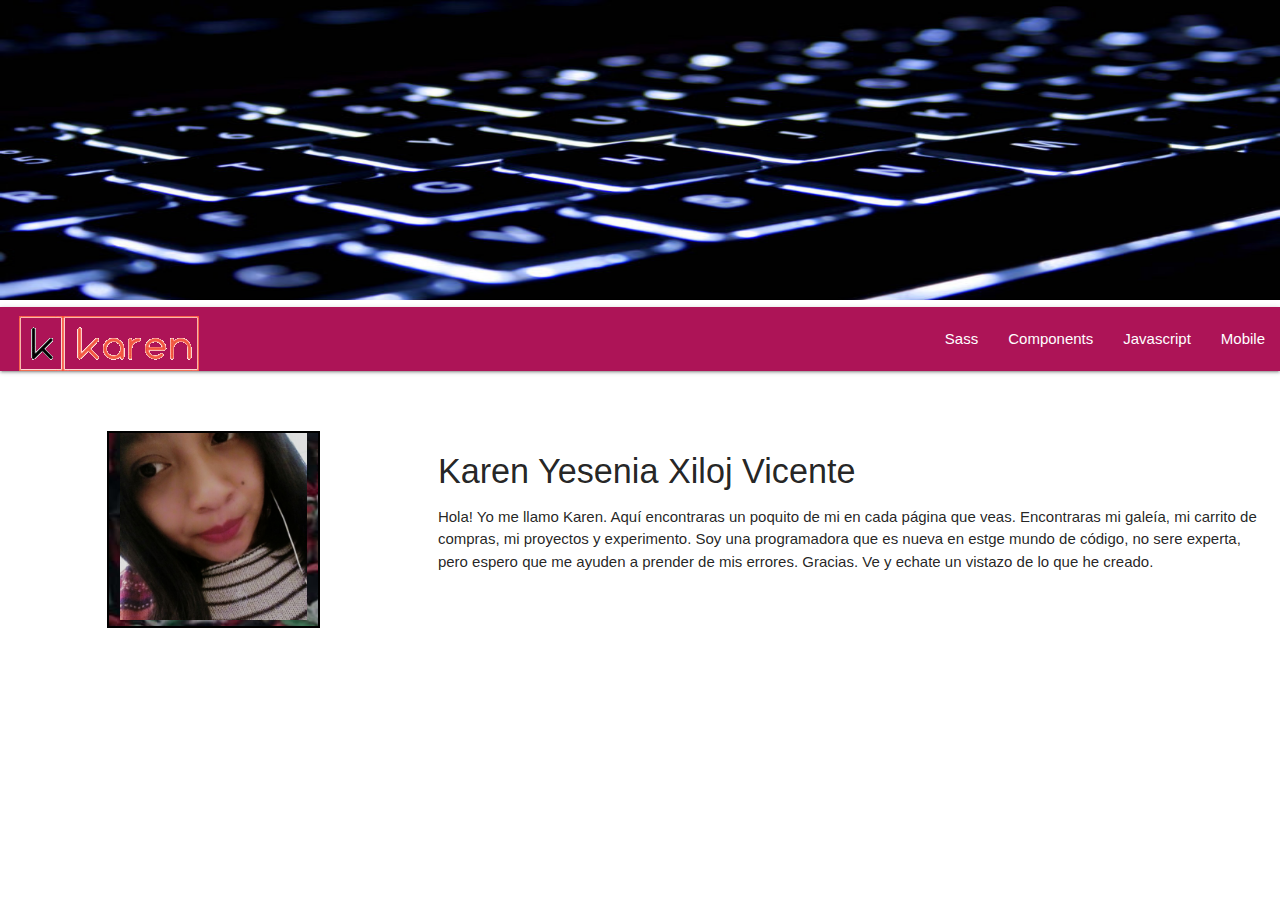
<file: inicio.html>
<!DOCTYPE html>
<html lang="es">
<head>
	<meta charset="UTF-8">
	<meta name="viewport" content="width=device-width, user-scalable=no, initial-scale=1.0, maximum-scale=1.0, minimum-scale=1.0">
	<title>Inicio de Proyectos</title>
	<link href="https://fonts.googleapis.com/icon?family=Material+Icons" rel="stylesheet">
	<link rel="stylesheet" href="materialize/css/materialize.css">
</head>
<style>
	.grande img{
		width: 100%;
		height: 300px;
	
	}
	.cont{
		border: 2px solid black;
		padding: 200px;
		background: url('portafolios/mosaico.jpg');
	}
	.menu{
		margin-bottom: 60px;
	}
	

	
</style>
<body>
		<div class="imagen">
			<div class="grande">
				<img src="Imagenes/b.jpg" alt="">
			</div>
		</div>
		<nav class="menu nav-extended">
		    <div class="nav-wrapper  pink darken-3">
		      <a href="#!" class="brand-logo logo"><img src="Imagenes/logo2.png" alt="logito"></a>
		      <a href="#" data-target="mobile-demo" class="sidenav-trigger"><i class="material-icons">menu</i></a>
		      <ul class="right hide-on-med-and-down">
		        <li><a href="sass.html">Sass</a></li>
		        <li><a href="badges.html">Components</a></li>
		        <li><a href="collapsible.html">Javascript</a></li>
		        <li><a href="mobile.html">Mobile</a></li>
		      </ul>
		    </div>
		  </nav>

		  <ul class="sidenav" id="mobile-demo">
		    <li><a href="sass.html">Sass</a></li>
		    <li><a href="badges.html">Components</a></li>
		    <li><a href="collapsible.html">Javascript</a></li>
		    <li><a href="mobile.html">Mobile</a></li>
		  </ul>

		  <div class="continer">
		  	<div class="row">
		  		<div class="col m4">
		  			<div class="row">
		  				<div class="col m6 offset-m3 cont">
		  					<div class="perfil">
		  						<img src="Imagenes/perfil.jpg" alt="perfil" class="responsive-img" >
		  						<div class="personal">
		  							
		  						</div>
		  					</div>
		  				</div>
		  			</div>
		  		</div>
		  		<div class="col m8">
		  			<h4>Karen Yesenia Xiloj Vicente</h4>
		  			<p>Hola! Yo me llamo Karen. Aquí encontraras un poquito de mi en cada página que veas. Encontraras mi galeía, mi carrito de compras, mi proyectos y experimento. Soy una programadora que es nueva en estge mundo de código, no sere experta, pero espero que me ayuden a prender de mis errores. Gracias. Ve y echate un vistazo de lo que he creado.</p>
		  		</div>
		  	</div>
		  </div>
       
        
	
	<script src="js/jquery-3.3.1.js"></script>
	<script src="materialize/js/materialize.js"></script>
	<script>
		

		  // Or with jQuery

		  $(document).ready(function(){
		    $('.sidenav').sidenav();
		  });	
	</script>
</body>
</html>
</file>
